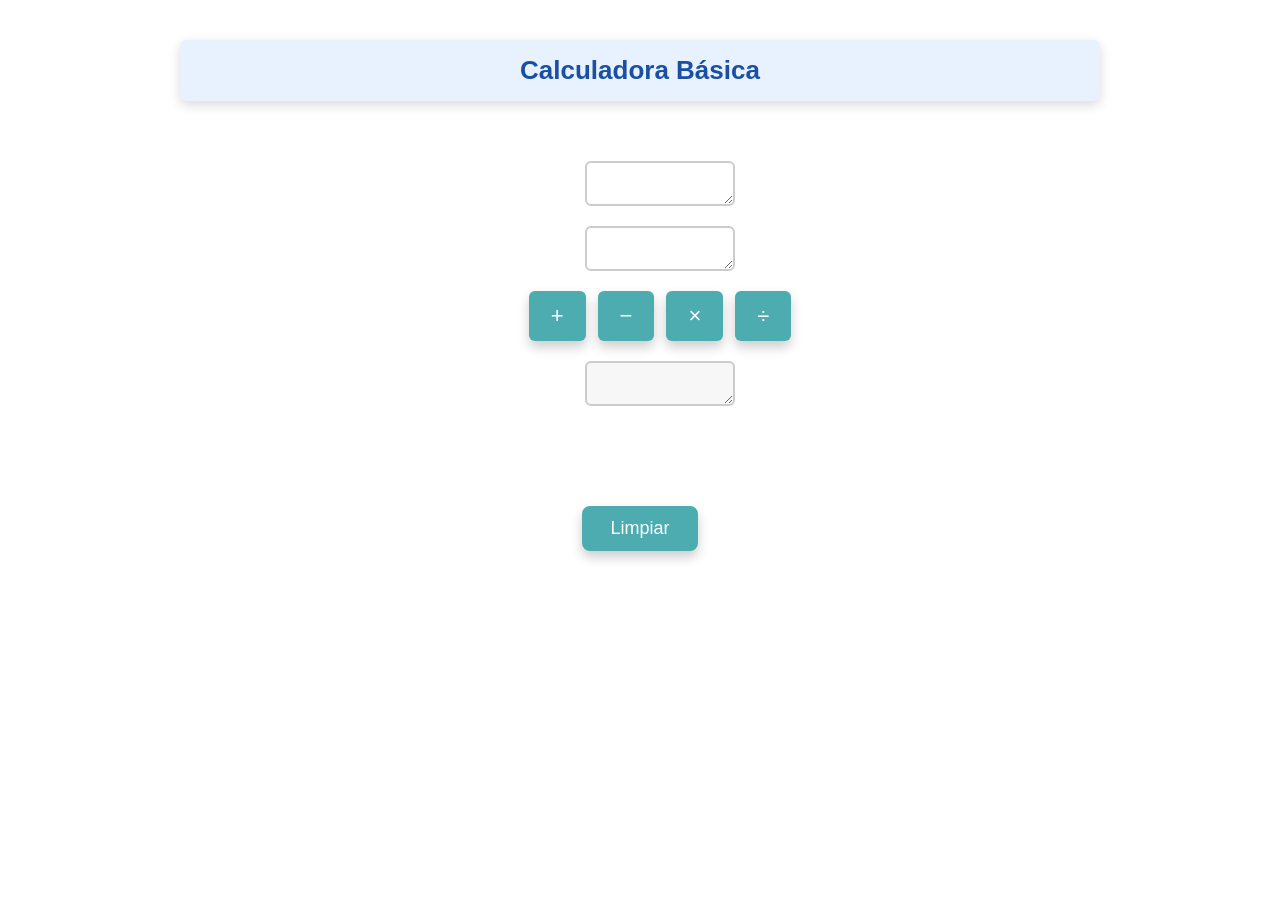
<file: Calculadora/index.html>
<!DOCTYPE html>
<html lang="es">
<head>
    <meta charset="UTF-8">
    <meta name="viewport" content="width=device-width, initial-scale=1.0">
    <link rel="stylesheet" href="estilos.css">
    <title>Calculadora</title>
</head>

<body>

    <section>
        <header id="cabecera"> 
            Calculadora Básica
        </header>

        <section id="cuerpo">

            <!-- Entradas -->
            <textarea id="txtNum1_id" rows="1" cols="10"></textarea>
            <textarea id="txtNum2_id" rows="1" cols="10"></textarea>

            <!-- Botones de operaciones -->
            <div id="botones">
                <button onclick="suma()">+</button>
                <button onclick="resta()">−</button>
                <button onclick="multiplicacion()">×</button>
                <button onclick="division()">÷</button>
            </div>

            <!-- Resultado -->
            <textarea id="txtResultado_id" rows="1" cols="10" readonly></textarea>

        </section>
    </section>

    <footer>
        <input type="button" value="Limpiar" onclick="limpiar()">
    </footer>

    <!-- Script correctamente cargado -->
    <script src="script.js"></script>

</body>
</html>
</file>
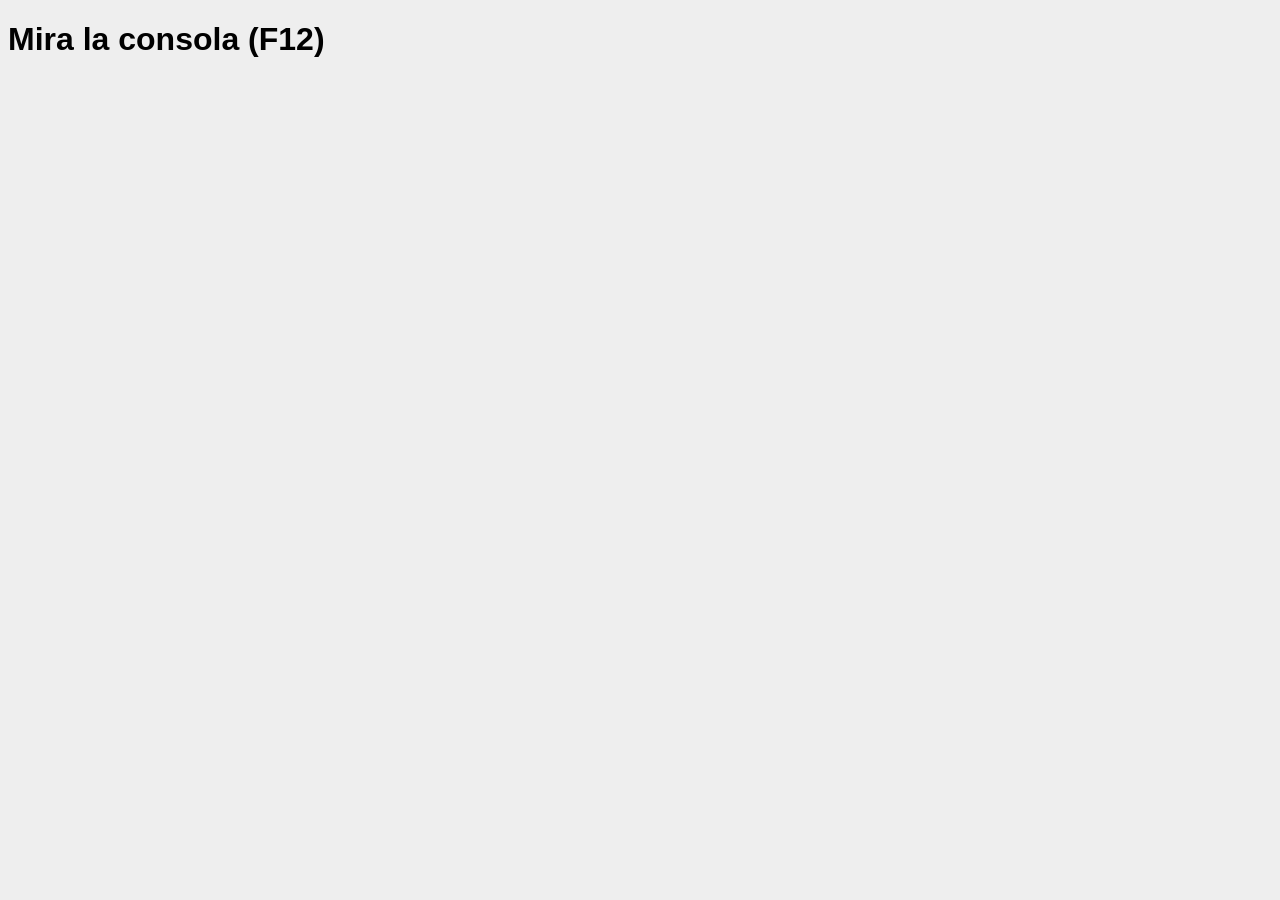
<file: PruebasJS/index.html>
<!DOCTYPE html>
<html lang="es">
<head>
  <link rel="stylesheet" href="estiloJS.css">
  <meta charset="UTF-8">
  <title>Aprendiendo JS</title>
</head>
<body>
  <h1>Mira la consola (F12)</h1>
  <script src="app.js"></script>
</body>
</html>
</file>
<file: Calculadora/estilos.css>
/* -------------------------------------- */
/* RESET BÁSICO                           */
/* -------------------------------------- */
* {
    margin: 0;
    padding: 0;
    box-sizing: border-box;
}

/* -------------------------------------- */
/* LAYOUT GENERAL                         */
/* -------------------------------------- */
section {
    width: 960px;
    margin: 20px auto;
    padding: 20px;
    display: flex;
    flex-direction: column;
    gap: 20px;
    font-family: Arial, Helvetica, sans-serif;
}

/* -------------------------------------- */
/* CABECERA                               */
/* -------------------------------------- */
#cabecera {
    font-size: 26px;
    color: #1a4fa3;
    background-color: #e8f2ff;
    padding: 15px;
    border-radius: 6px;
    box-shadow: 0 4px 12px rgba(0,0,0,0.15);
    text-align: center;
    font-weight: bold;
}

/* -------------------------------------- */
/* CUERPO                                 */
/* -------------------------------------- */
#cuerpo {
    display: flex;
    flex-direction: column;
    align-items: center;
    gap: 20px;
}

/* Inputs de números */
#cuerpo textarea {
    width: 150px;
    height: 45px;
    font-size: 20px;
    text-align: center;
    padding: 5px;
    border-radius: 6px;
    border: 2px solid #ccc;
    transition: border-color 0.3s;
}

#cuerpo textarea:focus {
    border-color: #4cacaf;
    outline: none;
}

/* -------------------------------------- */
/* BOTONES DE OPERACIONES                 */
/* -------------------------------------- */
#botones {
    display: flex;
    gap: 12px;
}

#botones button {
    background-color: #4cacaf;
    color: white;
    border: none;
    padding: 12px 22px;
    font-size: 22px;
    border-radius: 6px;
    cursor: pointer;
    transition: 0.3s;
    box-shadow: 0 6px 12px rgba(0,0,0,0.2);
}

#botones button:hover {
    background-color: #4565a0;
    transform: translateY(-2px);
}

/* -------------------------------------- */
/* RESULTADO                              */
/* -------------------------------------- */
#txtResultado_id {
    background-color: #f7f7f7;
    border: 2px solid #bbb;
    font-weight: bold;
}

/* -------------------------------------- */
/* FOOTER                                 */
/* -------------------------------------- */
footer {
    display: flex;
    justify-content: center;
    padding: 20px;
}

footer input[type="button"] {
    background-color: #4cacaf;
    color: white;
    padding: 12px 28px;
    font-size: 18px;
    border: none;
    border-radius: 8px;
    cursor: pointer;
    transition: background-color 0.3s, transform 0.2s;
    box-shadow: 0 6px 12px rgba(0,0,0,0.2);
}

footer input[type="button"]:hover {
    background-color: #4565a0;
    transform: translateY(-2px);
}

/* -------------------------------------- */
/* UTILIDADES                             */
/* -------------------------------------- */
.inline-block {
    display: inline-block;
}
</file>
<file: PruebasJS/estiloJS.css>
* { box-sizing: border-box; }

body { font-family: sans-serif; background: #eee; }

.caja {
    width: 300px;
    background: white;
    padding: 20px;
    border: 4px solid #3366cc;
    margin: 40px auto;
}

.otra {
    width: 300px;
    background: #ffd966;
    padding: 10px 30px;
    border: 2px dashed #cc6600;
    margin: 0 auto;
}
</file>
